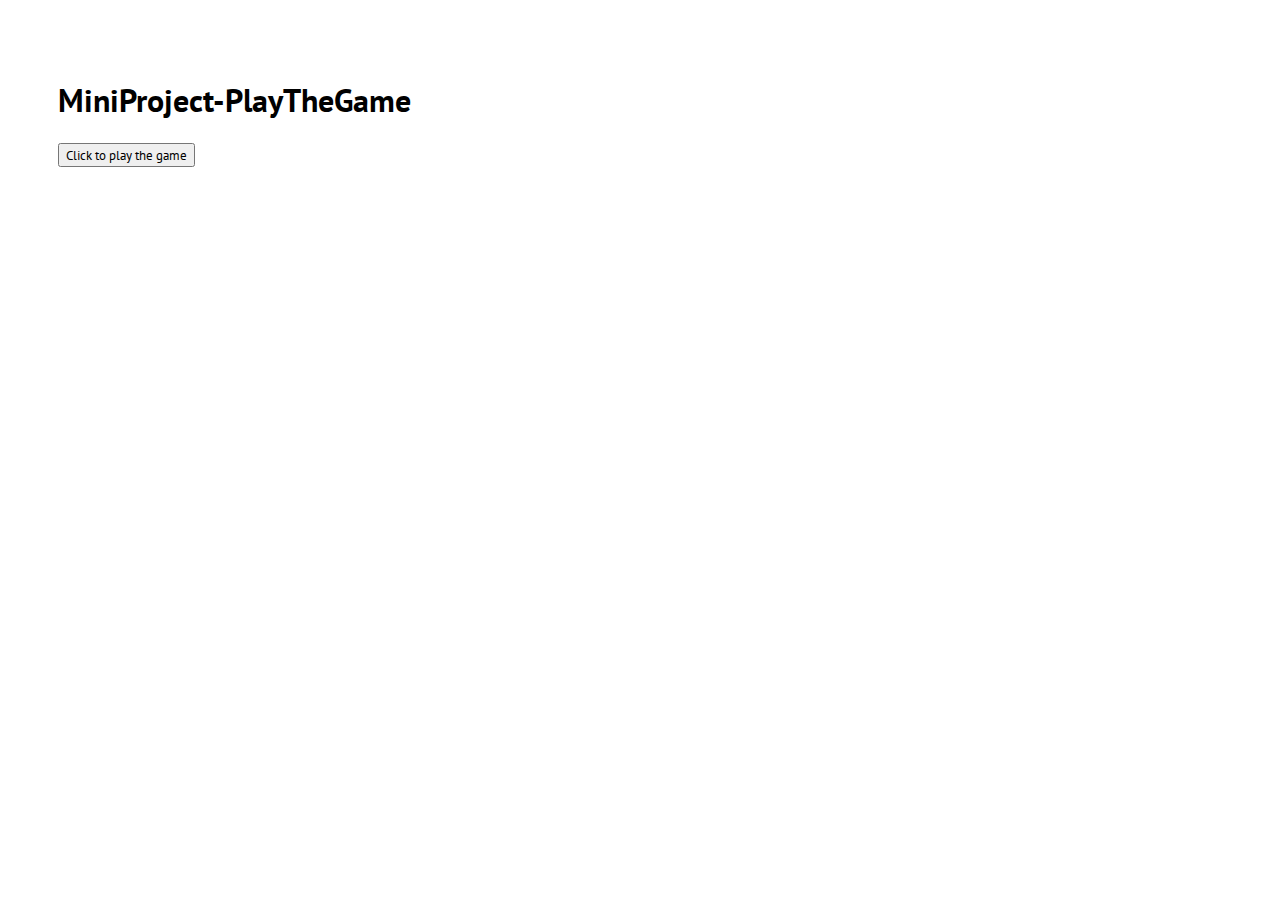
<file: Day5-Ex/index.html>
<!DOCTYPE html>
<html lang="en">
<head>
    <meta charset="UTF-8">
    <meta http-equiv="X-UA-Compatible" content="IE=edge">
    <link href="https://fonts.googleapis.com/css?family=PT+Sans" rel="stylesheet">
    <link rel="stylesheet" type="text/css" href="./style.css">
    <meta name="viewport" content="width=device-width, initial-scale=1.0">
    <title>Mini Project : Play The Game</title>
</head>
<body>

    <h1>MiniProject-PlayTheGame</h1>
    <button onclick="playTheGame()">Click to play the game</button>



    <script src="./main.js"></script>
</body>
</html>
</file>
<file: Day5-Ex/style.css>
*{
    font-family: 'PT Sans', sans-serif;
}

body{
    padding: 50px
}
</file>
